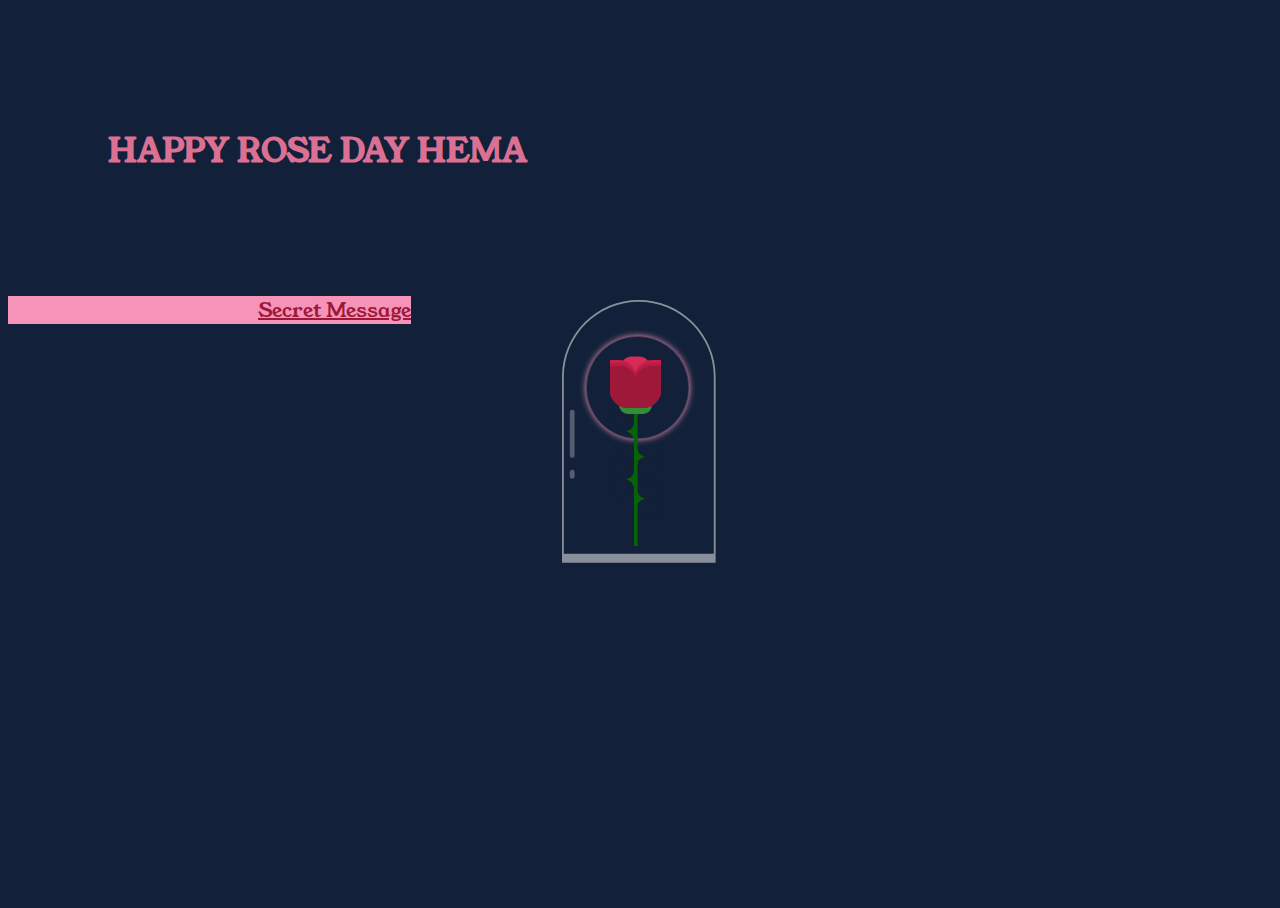
<file: index.html>
<link rel="stylesheet" href="style.css">
<link rel="preconnect" href="https://fonts.googleapis.com">
<link rel="preconnect" href="https://fonts.gstatic.com" crossorigin>
<link href="https://fonts.googleapis.com/css2?family=Young+Serif&display=swap" rel="stylesheet">

<body>
	<div class="happy">
		<h1> HAPPY ROSE DAY HEMA</h1>
	</div>

	<div class="container">
		<div class="glass"></div>
		<div class="thorns">
			<div></div>
			<div></div>
			<div></div>
			<div></div>
		</div>
		<div class="glow"></div>
		<div class="rose-leaves">
			<div></div>
			<div></div>
		</div>
		<div class="rose-petals">
			<div></div>
			<div></div>
			<div></div>
			<div></div>
			<div></div>
			<div></div>
			<div></div>
		</div>
		<div class="sparkles">
			<div></div>
			<div></div>
			<div></div>
			<div></div>
			<div></div>
			<div></div>
			<div></div>
			<div></div>
			<div></div>
			<div></div>
		</div>
	</div>
	<a class="section-one__contact" href="SecretMessage.html">Secret Message</a>
</body>
</file>
<file: style.css>
html, body {
    height: 100%;
    width: 100%;
    background: #122139;
    overflow: hidden;
  }
  
  .container {
    width: 100px;
    height: 300px;
    position: absolute;
    left: 0;
    right: 0;
    top: 0;
    bottom: 0;
    margin: auto;
    -moz-transform: scale(0.6);
    -ms-transform: scale(0.6);
    -webkit-transform: scale(0.6);
    transform: scale(0.6);
  }
  .container div {
    position: absolute;
  }
  .container .glass {
    height: 420px;
    width: 250px;
    border: 3px solid rgba(255, 255, 255, 0.5);
    -moz-border-radius: 300px 300px 0px 0px;
    -webkit-border-radius: 300px;
    border-radius: 300px 300px 0px 0px;
    left: -80px;
    top: -100px;
    border-bottom: 15px solid rgba(255, 255, 255, 0.5);
  }
  .container .glass:after {
    width: 8px;
    background: rgba(255, 255, 255, 0.28);
    content: '';
    position: absolute;
    height: 80px;
    top: 430px;
    border-radius: 100px;
    left: 10px;
    top: 180px;
  }
  .container .glass:before {
    width: 8px;
    background: rgba(255, 255, 255, 0.28);
    content: '';
    position: absolute;
    height: 15px;
    top: 430px;
    border-radius: 100px;
    left: 10px;
    top: 280px;
  }
  .container .glow {
    position: absolute;
    width: 170px;
    height: 170px;
    -moz-border-radius: 100%;
    -webkit-border-radius: 100%;
    border-radius: 100%;
    border: 1px solid rgba(245, 148, 184, 0.47);
    box-shadow: 0px 0px 10px #f594b8;
    left: -40px;
    top: -40px;
    -moz-transition: all 0.5s ease;
    -o-transition: all 0.5s ease;
    -webkit-transition: all 0.5s ease;
    transition: all 0.5s ease;
    -moz-animation: glowing 2.5s ease-in-out infinite;
    -webkit-animation: glowing 2.5s ease-in-out infinite;
    animation: glowing 2.5s ease-in-out infinite;
  }
  .container .rose-petals > div {
    background: #d52d58;
    width: 45px;
    height: 80px;
    position: absolute;
    -moz-transition: all 0.5s ease-out;
    -o-transition: all 0.5s ease-out;
    -webkit-transition: all 0.5s ease-out;
    transition: all 0.5s ease-out;
  }
  .container .rose-petals > div:nth-child(1) {
    border-radius: 15px;
    left: 20px;
    top: -6px;
    background: #d52d58;
  }
  .container .rose-petals > div:nth-child(2), .container .rose-petals > div:nth-child(4), .container .rose-petals > div:nth-child(6) {
    border-radius: 0px 30px 0px 30px;
    background: #b81b43;
    left: 0;
    transform-origin: bottom right;
  }
  .container .rose-petals > div:nth-child(3), .container .rose-petals > div:nth-child(5), .container .rose-petals > div:nth-child(7) {
    border-radius: 30px 0px 30px 0px;
    left: 40px;
    transform-origin: bottom left;
  }
  .container .rose-petals > div:nth-child(2) {
    -moz-animation: openRose2 3s ease-in-out;
    -webkit-animation: openRose2 3s ease-in-out;
    animation: openRose2 3s ease-in-out;
    -moz-animation-fill-mode: forwards;
    -webkit-animation-fill-mode: forwards;
    animation-fill-mode: forwards;
    z-index: 5;
    background: #9e183a;
    top: 10px;
    height: 70px;
    -moz-animation-delay: 2s;
    -webkit-animation-delay: 2s;
    animation-delay: 2s;
  }
  .container .rose-petals > div:nth-child(3) {
    -moz-animation: openRose3 3s ease-in-out;
    -webkit-animation: openRose3 3s ease-in-out;
    animation: openRose3 3s ease-in-out;
    -moz-animation-fill-mode: forwards;
    -webkit-animation-fill-mode: forwards;
    animation-fill-mode: forwards;
    z-index: 4;
    background: #9e183a;
    top: 10px;
    height: 70px;
    -moz-animation-delay: 2s;
    -webkit-animation-delay: 2s;
    animation-delay: 2s;
  }
  .container .rose-petals > div:nth-child(4) {
    -moz-animation: openRose4 3s ease-in-out;
    -webkit-animation: openRose4 3s ease-in-out;
    animation: openRose4 3s ease-in-out;
    -moz-animation-fill-mode: forwards;
    -webkit-animation-fill-mode: forwards;
    animation-fill-mode: forwards;
    z-index: 3;
    background: #b81b43;
    top: 5px;
    height: 75px;
    -moz-animation-delay: 2s;
    -webkit-animation-delay: 2s;
    animation-delay: 2s;
  }
  .container .rose-petals > div:nth-child(5) {
    -moz-animation: openRose5 3s ease-in-out;
    -webkit-animation: openRose5 3s ease-in-out;
    animation: openRose5 3s ease-in-out;
    -moz-animation-fill-mode: forwards;
    -webkit-animation-fill-mode: forwards;
    animation-fill-mode: forwards;
    z-index: 2;
    background: #b81b43;
    top: 5px;
    height: 75px;
    -moz-animation-delay: 2s;
    -webkit-animation-delay: 2s;
    animation-delay: 2s;
  }
  .container .rose-petals > div:nth-child(6) {
    -moz-animation: openRose6 3s ease-in-out;
    -webkit-animation: openRose6 3s ease-in-out;
    animation: openRose6 3s ease-in-out;
    -moz-animation-fill-mode: forwards;
    -webkit-animation-fill-mode: forwards;
    animation-fill-mode: forwards;
    z-index: 1;
    background: #c9204b;
    top: "";
    height: "";
    -moz-animation-delay: 2s;
    -webkit-animation-delay: 2s;
    animation-delay: 2s;
  }
  .container .rose-petals > div:nth-child(7) {
    -moz-animation: openRose7 3s ease-in-out;
    -webkit-animation: openRose7 3s ease-in-out;
    animation: openRose7 3s ease-in-out;
    -moz-animation-fill-mode: forwards;
    -webkit-animation-fill-mode: forwards;
    animation-fill-mode: forwards;
    z-index: 0;
    background: #c9204b;
    top: "";
    height: "";
    -moz-animation-delay: 2s;
    -webkit-animation-delay: 2s;
    animation-delay: 2s;
  }
  .container .rose-leaves > div:nth-last-child(1) {
    width: 55px;
    height: 30px;
    background: #338f37;
    position: absolute;
    top: 60px;
    left: 15px;
    -moz-border-radius: 100px;
    -webkit-border-radius: 100px;
    border-radius: 100px;
  }
  .container .rose-leaves > div:nth-child(1) {
    width: 6px;
    height: 230px;
    border: none;
    top: 80px;
    background: #066406;
    left: 40px;
  }
  .container .thorns > div {
    width: 30px;
    height: 30px;
    background: #066406;
    top: 100px;
    left: 10px;
  }
  .container .thorns > div:after {
    width: 41px;
    height: 31px;
    -moz-border-radius: 100%;
    -webkit-border-radius: 100%;
    border-radius: 100%;
    background: #122139;
    content: "";
    position: absolute;
    left: -12px;
    top: 17px;
  }
  .container .thorns > div:before {
    width: 41px;
    height: 31px;
    -moz-border-radius: 100%;
    -webkit-border-radius: 100%;
    border-radius: 100%;
    background: #122139;
    content: "";
    position: absolute;
    left: -11px;
    top: -11px;
    z-index: 0;
  }
  .container .thorns > div:nth-child(2) {
    top: 150px;
    -moz-transform: rotate(180deg);
    -ms-transform: rotate(180deg);
    -webkit-transform: rotate(180deg);
    transform: rotate(180deg);
    left: 45px;
  }
  .container .thorns > div:nth-child(3) {
    top: 180px;
  }
  .container .thorns > div:nth-child(4) {
    top: 220px;
    -moz-transform: rotate(180deg);
    -ms-transform: rotate(180deg);
    -webkit-transform: rotate(180deg);
    transform: rotate(180deg);
    left: 45px;
  }
  .container .sparkles {
    bottom: -40px;
  }
  .container .sparkles > div {
    width: 4px;
    height: 4px;
    border-radius: 100px;
    background: #ff96c0;
    box-shadow: 0px 0px 12px 2px #ff4e85;
    bottom: 0;
    opacity: 0;
    -moz-animation: sparkle 4s ease-in-out infinite;
    -webkit-animation: sparkle 4s ease-in-out infinite;
    animation: sparkle 4s ease-in-out infinite;
  }
  .container .sparkles > div:nth-child(1) {
    left: 60px;
    -moz-animation-delay: 3s;
    -webkit-animation-delay: 3s;
    animation-delay: 3s;
  }
  .container .sparkles > div:nth-child(2) {
    left: 158px;
    -moz-animation-delay: 2s;
    -webkit-animation-delay: 2s;
    animation-delay: 2s;
  }
  .container .sparkles > div:nth-child(3) {
    left: -22px;
    -moz-animation-delay: 1s;
    -webkit-animation-delay: 1s;
    animation-delay: 1s;
  }
  .container .sparkles > div:nth-child(4) {
    left: 10px;
    -moz-animation-delay: 1s;
    -webkit-animation-delay: 1s;
    animation-delay: 1s;
  }
  .container .sparkles > div:nth-child(5) {
    left: 177px;
    -moz-animation-delay: 3s;
    -webkit-animation-delay: 3s;
    animation-delay: 3s;
  }
  .container .sparkles > div:nth-child(6) {
    left: -82px;
    -moz-animation-delay: 2s;
    -webkit-animation-delay: 2s;
    animation-delay: 2s;
  }
  .container .sparkles > div:nth-child(7) {
    left: 45px;
    -moz-animation-delay: 3s;
    -webkit-animation-delay: 3s;
    animation-delay: 3s;
  }
  .container .sparkles > div:nth-child(8) {
    left: 74px;
    -moz-animation-delay: 3s;
    -webkit-animation-delay: 3s;
    animation-delay: 3s;
  }
  .container .sparkles > div:nth-child(9) {
    left: -79px;
    -moz-animation-delay: 2s;
    -webkit-animation-delay: 2s;
    animation-delay: 2s;
  }
  
  @-webkit-keyframes $animationName {
    50% {
      opacity: 1;
    }
    100% {
      bottom: 250px;
    }
  }
  @-moz-keyframes sparkle {
    50% {
      opacity: 1;
    }
    100% {
      bottom: 250px;
    }
  }
  @-ms-keyframes sparkle {
    50% {
      opacity: 1;
    }
    100% {
      bottom: 250px;
    }
  }
  @keyframes sparkle {
    50% {
      opacity: 1;
    }
    100% {
      bottom: 250px;
    }
  }
  @-webkit-keyframes $animationName {
    50% {
      -moz-transform: rotate(-90deg);
      -ms-transform: rotate(-90deg);
      -webkit-transform: rotate(-90deg);
      transform: rotate(-90deg);
      top: 80px;
      left: 100px;
    }
    100% {
      -moz-transform: rotate(-60deg);
      -ms-transform: rotate(-60deg);
      -webkit-transform: rotate(-60deg);
      transform: rotate(-60deg);
      top: 210px;
      left: -30px;
    }
  }
  @-moz-keyframes openRose2 {
    50% {
      -moz-transform: rotate(-90deg);
      -ms-transform: rotate(-90deg);
      -webkit-transform: rotate(-90deg);
      transform: rotate(-90deg);
      top: 80px;
      left: 100px;
    }
    100% {
      -moz-transform: rotate(-60deg);
      -ms-transform: rotate(-60deg);
      -webkit-transform: rotate(-60deg);
      transform: rotate(-60deg);
      top: 210px;
      left: -30px;
    }
  }
  @-ms-keyframes openRose2 {
    50% {
      -moz-transform: rotate(-90deg);
      -ms-transform: rotate(-90deg);
      -webkit-transform: rotate(-90deg);
      transform: rotate(-90deg);
      top: 80px;
      left: 100px;
    }
    100% {
      -moz-transform: rotate(-60deg);
      -ms-transform: rotate(-60deg);
      -webkit-transform: rotate(-60deg);
      transform: rotate(-60deg);
      top: 210px;
      left: -30px;
    }
  }
  @keyframes openRose2 {
    50% {
      -moz-transform: rotate(-90deg);
      -ms-transform: rotate(-90deg);
      -webkit-transform: rotate(-90deg);
      transform: rotate(-90deg);
      top: 80px;
      left: 100px;
    }
    100% {
      -moz-transform: rotate(-60deg);
      -ms-transform: rotate(-60deg);
      -webkit-transform: rotate(-60deg);
      transform: rotate(-60deg);
      top: 210px;
      left: -30px;
    }
  }
  @-webkit-keyframes $animationName {
    100% {
      -moz-transform: rotate(60deg);
      -ms-transform: rotate(60deg);
      -webkit-transform: rotate(60deg);
      transform: rotate(60deg);
    }
  }
  @-moz-keyframes openRose3 {
    100% {
      -moz-transform: rotate(60deg);
      -ms-transform: rotate(60deg);
      -webkit-transform: rotate(60deg);
      transform: rotate(60deg);
    }
  }
  @-ms-keyframes openRose3 {
    100% {
      -moz-transform: rotate(60deg);
      -ms-transform: rotate(60deg);
      -webkit-transform: rotate(60deg);
      transform: rotate(60deg);
    }
  }
  @keyframes openRose3 {
    100% {
      -moz-transform: rotate(60deg);
      -ms-transform: rotate(60deg);
      -webkit-transform: rotate(60deg);
      transform: rotate(60deg);
    }
  }
  @-webkit-keyframes $animationName {
    100% {
      -moz-transform: rotate(-30deg);
      -ms-transform: rotate(-30deg);
      -webkit-transform: rotate(-30deg);
      transform: rotate(-30deg);
    }
  }
  @-moz-keyframes openRose4 {
    100% {
      -moz-transform: rotate(-30deg);
      -ms-transform: rotate(-30deg);
      -webkit-transform: rotate(-30deg);
      transform: rotate(-30deg);
    }
  }
  @-ms-keyframes openRose4 {
    100% {
      -moz-transform: rotate(-30deg);
      -ms-transform: rotate(-30deg);
      -webkit-transform: rotate(-30deg);
      transform: rotate(-30deg);
    }
  }
  @keyframes openRose4 {
    100% {
      -moz-transform: rotate(-30deg);
      -ms-transform: rotate(-30deg);
      -webkit-transform: rotate(-30deg);
      transform: rotate(-30deg);
    }
  }
  @-webkit-keyframes $animationName {
    100% {
      -moz-transform: rotate(30deg);
      -ms-transform: rotate(30deg);
      -webkit-transform: rotate(30deg);
      transform: rotate(30deg);
    }
  }
  @-moz-keyframes openRose5 {
    100% {
      -moz-transform: rotate(30deg);
      -ms-transform: rotate(30deg);
      -webkit-transform: rotate(30deg);
      transform: rotate(30deg);
    }
  }
  @-ms-keyframes openRose5 {
    100% {
      -moz-transform: rotate(30deg);
      -ms-transform: rotate(30deg);
      -webkit-transform: rotate(30deg);
      transform: rotate(30deg);
    }
  }
  @keyframes openRose5 {
    100% {
      -moz-transform: rotate(30deg);
      -ms-transform: rotate(30deg);
      -webkit-transform: rotate(30deg);
      transform: rotate(30deg);
    }
  }
  @-webkit-keyframes $animationName {
    50% {
      box-shadow: 0px 0px 60px #f594b8;
    }
  }
  @-moz-keyframes glowing {
    50% {
      box-shadow: 0px 0px 60px #f594b8;
    }
  }
  @-ms-keyframes glowing {
    50% {
      box-shadow: 0px 0px 60px #f594b8;
    }
  }
  @keyframes glowing {
    50% {
      box-shadow: 0px 0px 60px #f594b8;
    }
  }

  .happy{
   color: palevioletred;
   padding: 100px ;
  }
 
  
  body {
    font-family: 'Young Serif', serif;
}

.message{
  background-color: #f594b8;
}

.section-one__contact{
  color: #9e183a;
  font-size: 20;
  padding-left: 250px;
  background-color: #f594b8;
  padding-inline-  ;
}
</file>
